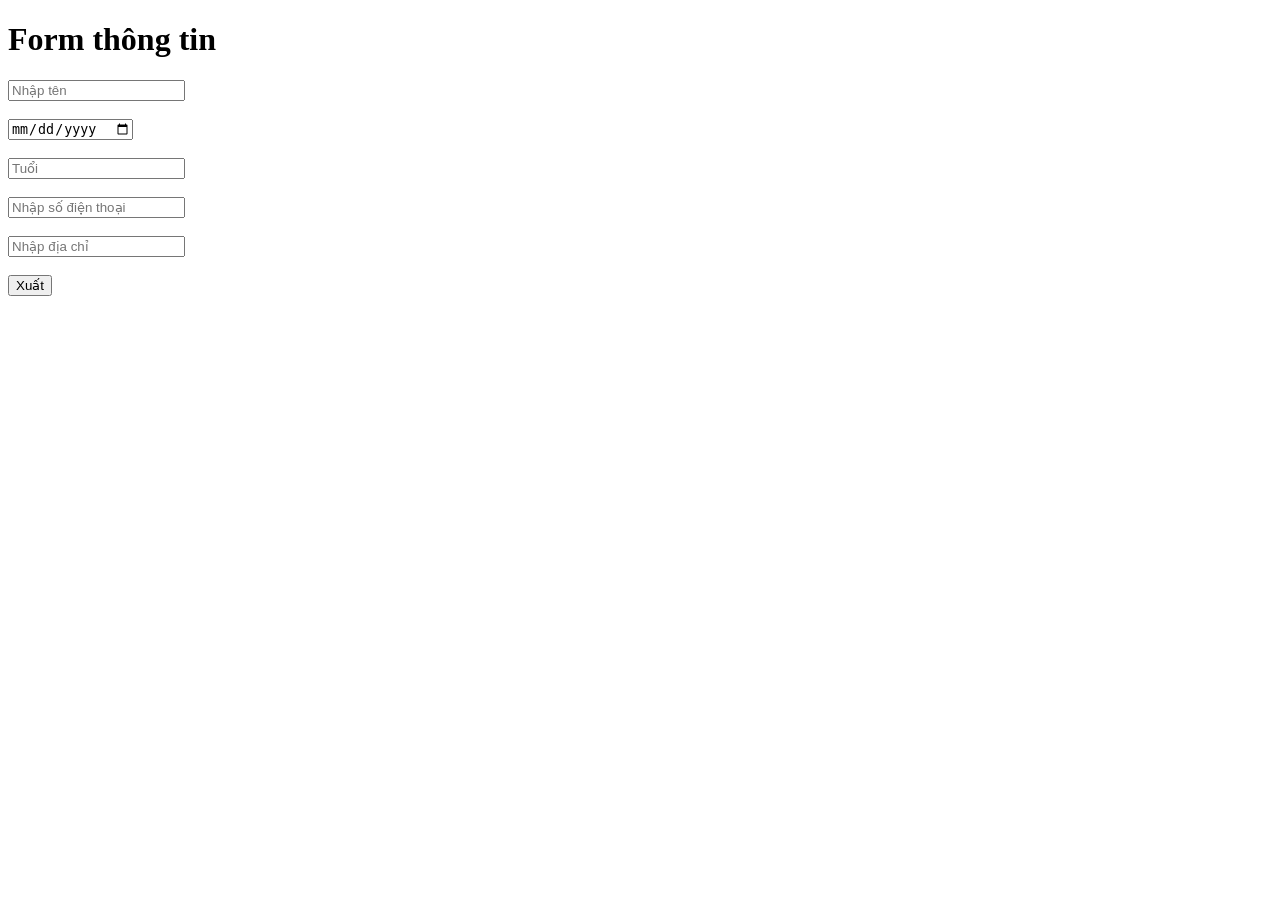
<file: Java/index.html>
<!DOCTYPE html>
<html lang="en">
<head>
    <meta charset="UTF-8">
    <meta name="viewport" content="width=device-width, initial-scale=1.0">
    <title>Liên kết Java</title>
</head>
<body>
    <h1>Form thông tin</h1>

    <input type="text" id="name" placeholder="Nhập tên">
    <br><br>

    <input type="date" id="birthday">
    <br><br>

    <!-- <button id="showAge">Tuổi</button>
    <br><br> -->

     <input type="text" id="showAge"  placeholder="Tuổi">
    <br><br>
    <input type="text" id="phone" placeholder="Nhập số điện thoại">
    <br><br>

    <input type="text" id="address" placeholder="Nhập địa chỉ">
    <br><br>

    <button id="btn">Xuất</button>

    <script src="main.js"></script>
</body>
</html>
</file>
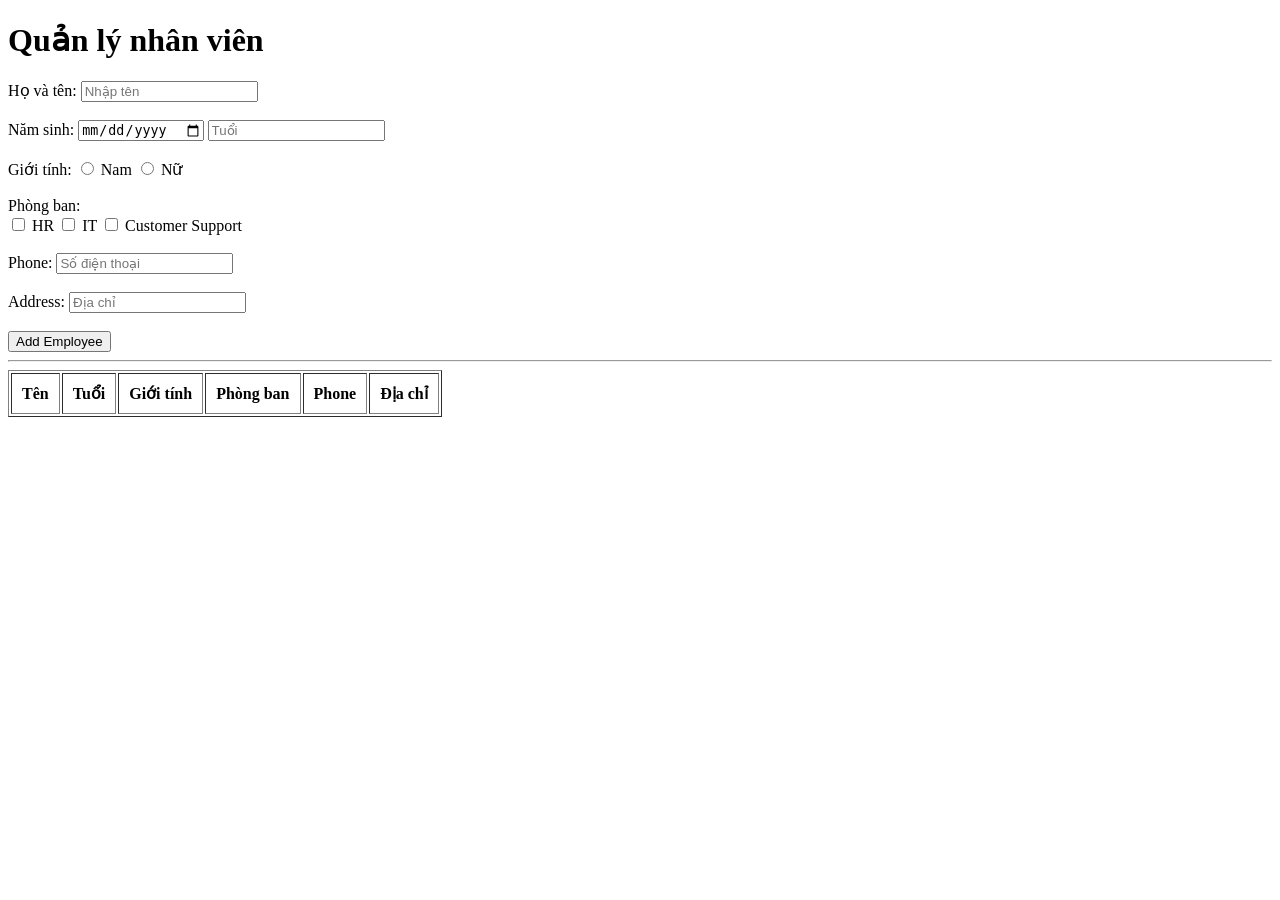
<file: baitap-HTML/24-5.html>
<!DOCTYPE html>
<html lang="en">
<head>
    <meta charset="UTF-8">
    <meta name="viewport" content="width=device-width, initial-scale=1.0">
    <title>Document</title>
</head>
    <body>

    <h1>Quản lý nhân viên</h1>

    <!-- tên -->
    <label>Họ và tên:</label>
    <input type="text" id="name" placeholder="Nhập tên">
    <br><br>

    <!-- ngày sinh -->
     <label>Năm sinh:</label>
    <input type="date" id="birthday">

    <!-- tuổi -->
    <input type="text" id="showAge" placeholder="Tuổi" readonly>
    <br><br>

    <!-- giới tính -->
    <label>Giới tính:</label>

    <input type="radio" name="gender" value="Nam"> Nam

    <input type="radio" name="gender" value="Nữ"> Nữ
    <br><br>

    <!-- phòng ban -->
    <label>Phòng ban:</label>
    <br>

    <input type="checkbox" value="HR" class="department"> HR

    <input type="checkbox" value="IT" class="department"> IT

    <input type="checkbox" value="Customer Support" class="department">
    Customer Support
    <br><br>

    <!-- phone -->
     <label>Phone:</label>
    <input type="text" id="phone" placeholder="Số điện thoại">
    <br><br>

    <!-- địa chỉ -->
     <label>Address:</label>
    <input type="text" id="address" placeholder="Địa chỉ">
    <br><br>

    <!-- nút -->
    <button id="btn">Add Employee</button>

    <hr>

    <!-- table -->
    <table border="1" cellpadding="10">

        <thead>
            <tr>
                <th>Tên</th>
                <th>Tuổi</th>
                <th>Giới tính</th>
                <th>Phòng ban</th>
                <th>Phone</th>
                <th>Địa chỉ</th>
            </tr>
        </thead>

        <tbody id="employeeTable">

        </tbody>

    </table>

    <script src="main.js"></script>
</body>
</html>
</file>
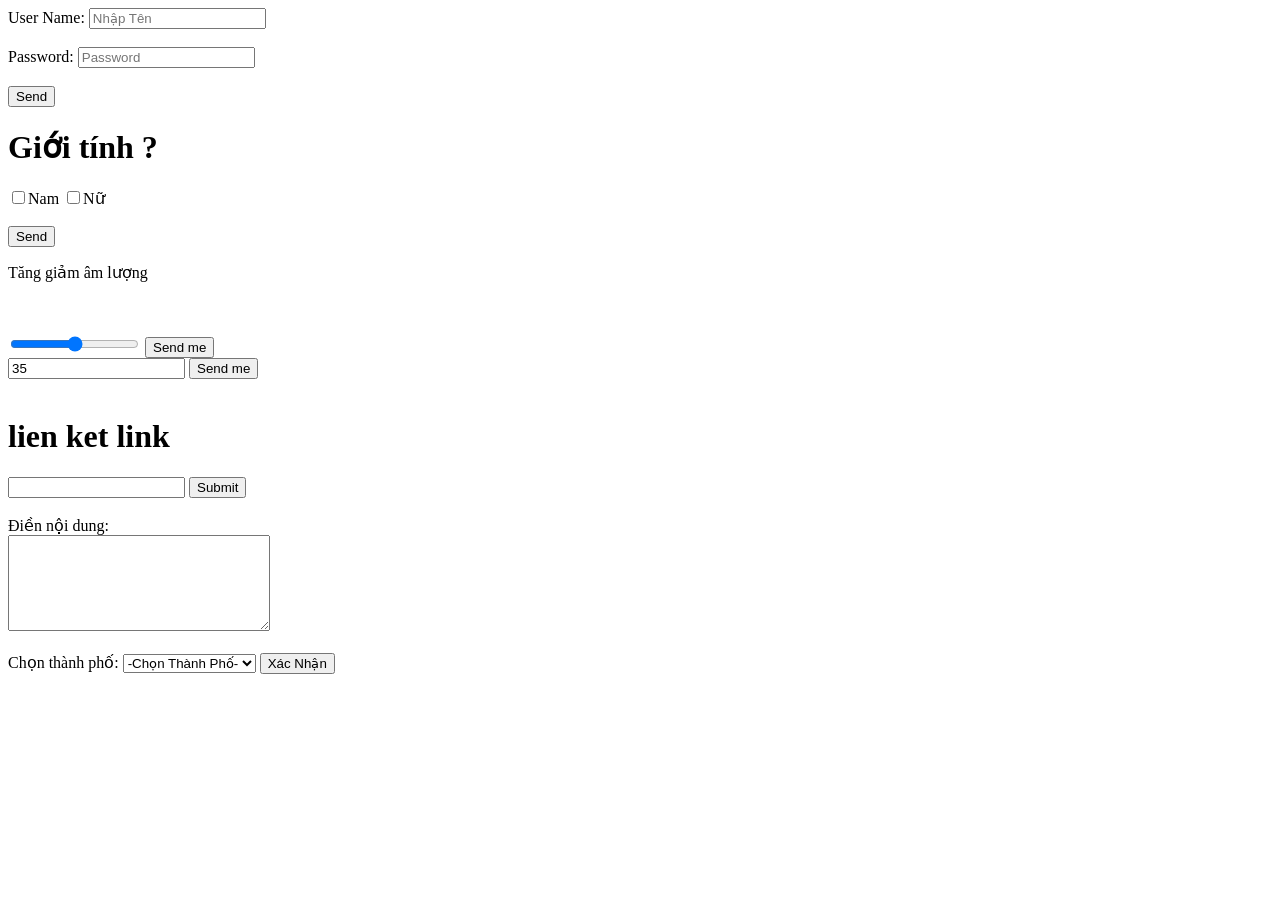
<file: baitap-HTML/baitap.html>
<!doctype html>
<html lang="vi">
  <head>
    <meta charset="UTF-8" />
    <meta name="viewport" content="width=device-width, initial-scale=1.0" />
    <title>Luyên tập </title>
  </head>
  <body>
    <form action="">
      <label for="">User Name:</label>
      <input type="text" name="" id="" placeholder="Nhập Tên" />
      <br /><br />
      <label for="">Password:</label>
      <input type="password" name="" id="" placeholder="Password" />
      <br /><br />
      <input type="submit" value="Send" />
    </form>
    <h1>Giới tính ?</h1>
    <form action="">
      <input type="checkbox" name="Nam" id="" />Nam
      <input type="checkbox" name="Nữ" id="" />Nữ <br /><br />
      <input type="submit" value="Send" />
      <p>Tăng giảm âm lượng</p>
      <br /><br />
      <input type="range" name="volume" id="" value="50" />
      <input type="submit" value="Send me" />
      <br />
      <input type="number" name="number" id="" value="35" />
      <input type="submit" value="Send me" />
    </form>
    <br />
    <h1>lien ket link</h1>
    <form action="https://www.google.com/search">
      <input type="text" name="tho" id="" />
      <input type="submit" name="Search" id />
      <br /><br />
      <label>
        Điền nội dung:
        <br />
        <textarea name="" id="" cols="30" rows="6"></textarea>
      </label>
      <br /><br />

      <label for="">Chọn thành phố:</label>
      <select name="" id="" required>
        <option value="">-Chọn Thành Phố-</option>
        <optgroup label="Miền Tây">
          <option value="">Trà Vinh</option>
          <option value="">Bến Tre</option>
        </optgroup>
        <optgroup label="Miền Bắc">
          <option value="">Hà Nội</option>
          <option value="">Bắc Ninh</option>
        </optgroup>
      </select>
      <button>Xác Nhận</button>
    </form>
  </body>
</html>
</file>
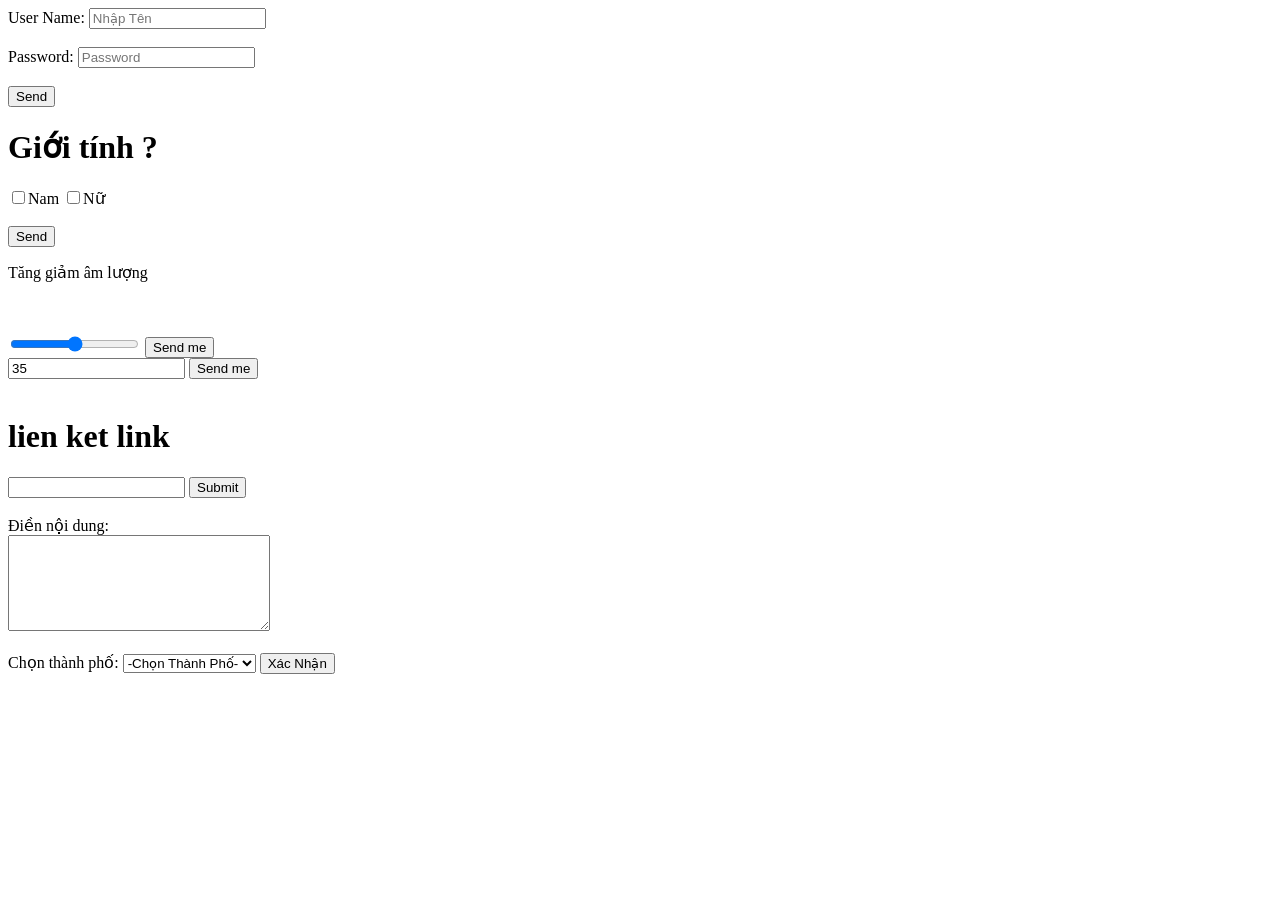
<file: baitap-HTML/form.html>
<!doctype html>
<html lang="vi">
  <head>
    <meta charset="UTF-8" />
    <meta name="viewport" content="width=device-width, initial-scale=1.0" />
    <title>Luyện tập </title>
  </head>
  <body>
    <form action="">
      <label for="">User Name:</label>
      <input type="text" name="" id="" placeholder="Nhập Tên" />
      <br /><br />
      <label for="">Password:</label>
      <input type="password" name="" id="" placeholder="Password" />
      <br /><br />
      <input type="submit" value="Send" />
    </form>
    <h1>Giới tính ?</h1>
    <form action="">
      <input type="checkbox" name="Nam" id="" />Nam
      <input type="checkbox" name="Nữ" id="" />Nữ <br /><br />
      <input type="submit" value="Send" />
      <p>Tăng giảm âm lượng</p>
      <br /><br />
      <input type="range" name="volume" id="" value="50" />
      <input type="submit" value="Send me" />
      <br />
      <input type="number" name="number" id="" value="35" />
      <input type="submit" value="Send me" />
    </form>
    <br />
    <h1>lien ket link</h1>
    <form action="https://www.google.com/search">
      <input type="text" name="tho" id="" />
      <input type="submit" name="Search" id />
      <br /><br />
      <label>
        Điền nội dung:
        <br />
        <textarea name="" id="" cols="30" rows="6"></textarea>
      </label>
      <br /><br />

      <label for="">Chọn thành phố:</label>
      <select name="" id="" required>
        <option value="">-Chọn Thành Phố-</option>
        <optgroup label="Miền Tây">
          <option value="">Trà Vinh</option>
          <option value="">Bến Tre</option>
        </optgroup>
        <optgroup label="Miền Bắc">
          <option value="">Hà Nội</option>
          <option value="">Bắc Ninh</option>
        </optgroup>
      </select>
      <button>Xác Nhận</button>
    </form>
  </body>
</html>
</file>
